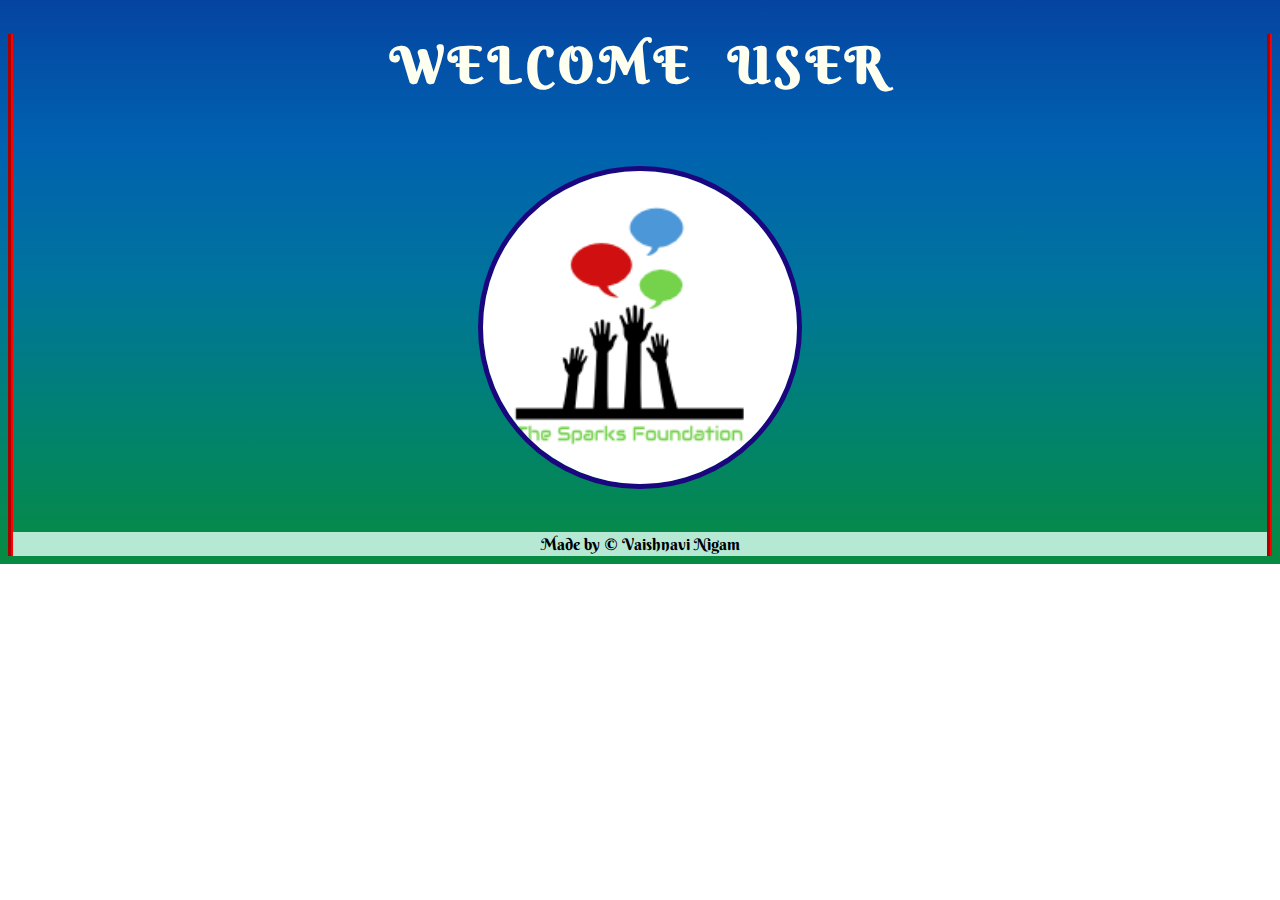
<file: index.html>
<!DOCTYPE html>
<html lang="en">
<head>
    <link rel="stylesheet" href="style.css">
    <link rel="icon" href="money.svg" type="image/x-icon">
    <link rel="preconnect" href="https://fonts.gstatic.com">
<link href="https://fonts.googleapis.com/css2?family=Berkshire+Swash&display=swap" rel="stylesheet">
    <meta charset="UTF-8">
    <meta http-equiv="X-UA-Compatible" content="IE=edge">
    <meta name="viewport" content="width=device-width, initial-scale=1.0">
    <title>Payment Gateway Integration</title>
</head>
<body>
    <div class="centered">
        <h1 class="title" id="blink">WELCOME USER</h1>
       
        <script type="text/javascript">
            var blink = document.getElementById('blink');
            setInterval(function() {
                blink.style.opacity = (blink.style.opacity == 0 ? 1 : 0);
            }, 500);
        </script>
        
        <img src="sparks.png" class="logo" alt="sparks foundation">
      
    </div>
    
    <form class="button"><script src="https://checkout.razorpay.com/v1/payment-button.js" data-payment_button_id="pl_GceNwz3ijuvU1C" async> </script> </form>
    
    <footer>Made by &#169 Vaishnavi Nigam</footer>
</body>
</html>
</file>
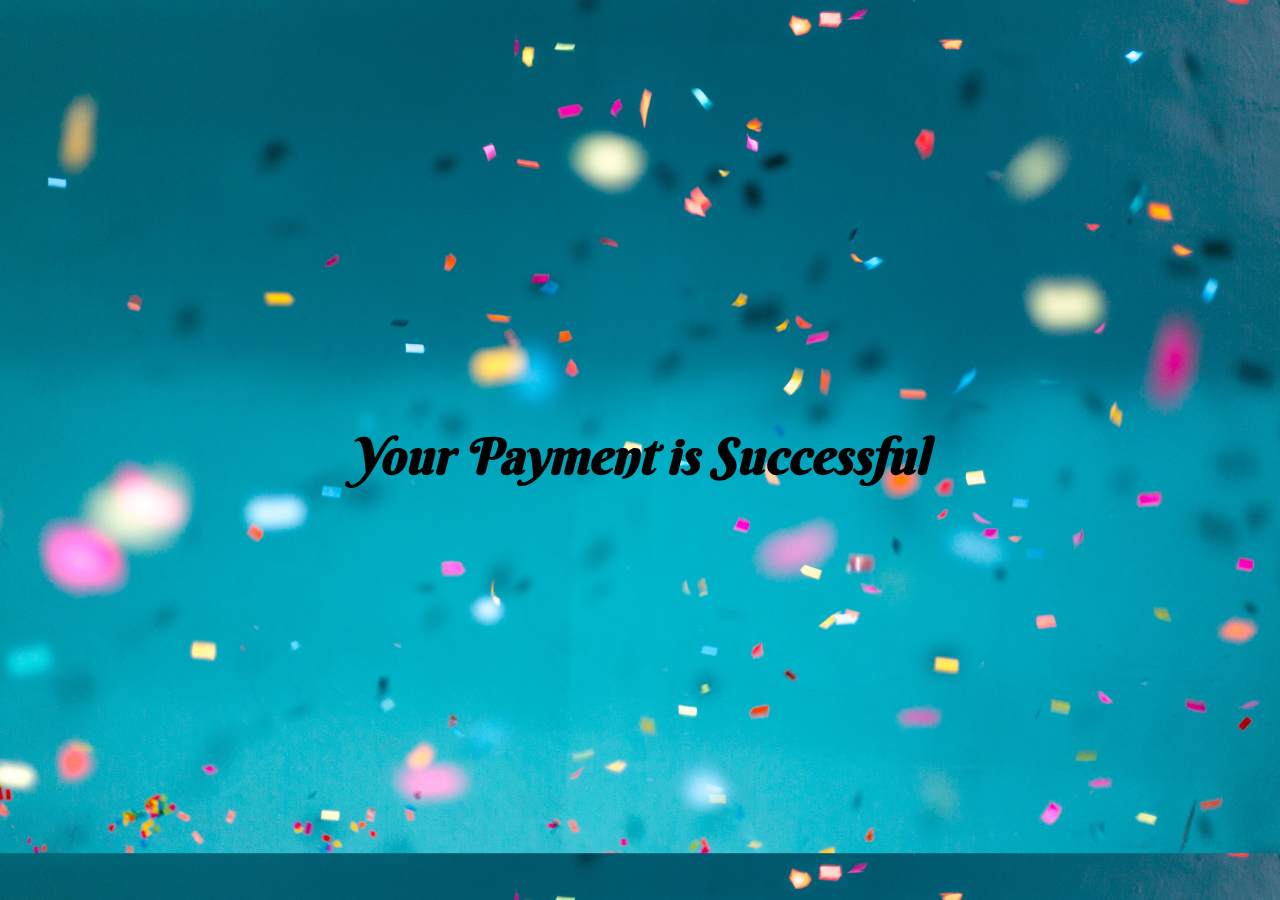
<file: succes/index.html>
<!DOCTYPE html>
<html lang="en">
<head>
    <link rel="stylesheet" href="success.css">
    <link href="https://fonts.googleapis.com/css2?family=Berkshire+Swash&display=swap" rel="stylesheet">
    <meta charset="UTF-8">
    <meta http-equiv="X-UA-Compatible" content="IE=edge">
    <meta name="viewport" content="width=device-width, initial-scale=1.0">
    <title>Document</title>
</head>
<body>
    <p>Your Payment is Successful </p>
</body>
</html>
</file>
<file: style.css>
body{
    font-family: 'Berkshire Swash', cursive;
    background-image: linear-gradient(to bottom, #0544a1, #0061b0, #00749c, #008270, #078b40);
    background-repeat:no-repeat;
    border-left:5px groove red;
    border-right:5px groove red;
  }
  .centered {
    
    text-align: center;
    /* margin-top: 80px; */
  }
  
  .logo{
      border-radius: 50%;border:5px solid  rgb(28, 6, 128);
      width: 25%;
      height: 25%;
      margin-bottom: 10px;
  }
  .title{
    
      letter-spacing: 5px;
      word-spacing:  18px;
      font-weight: bolder;
      font-size: 50px;
      color:ivory;
      margin-bottom: 70px;;
      }

  .button{
      margin-top: 20px;
    text-align: center;
    
  }
  footer{
    margin-top: 29px;
      text-align: center;
      background: rgb(182, 233, 212);
      padding: 2px;
      
  }
</file>
<file: succes/success.css>
body{
    background-image:url('success.jpg');
    background-size: 100%;
}
p{
    text-align: center;
    padding: 20px;
    margin-top: 45vh;
    font-family: 'Berkshire Swash', cursive;
    font-size: 50px;
    font-style: italic;
    font-weight: bolder;
}
</file>
